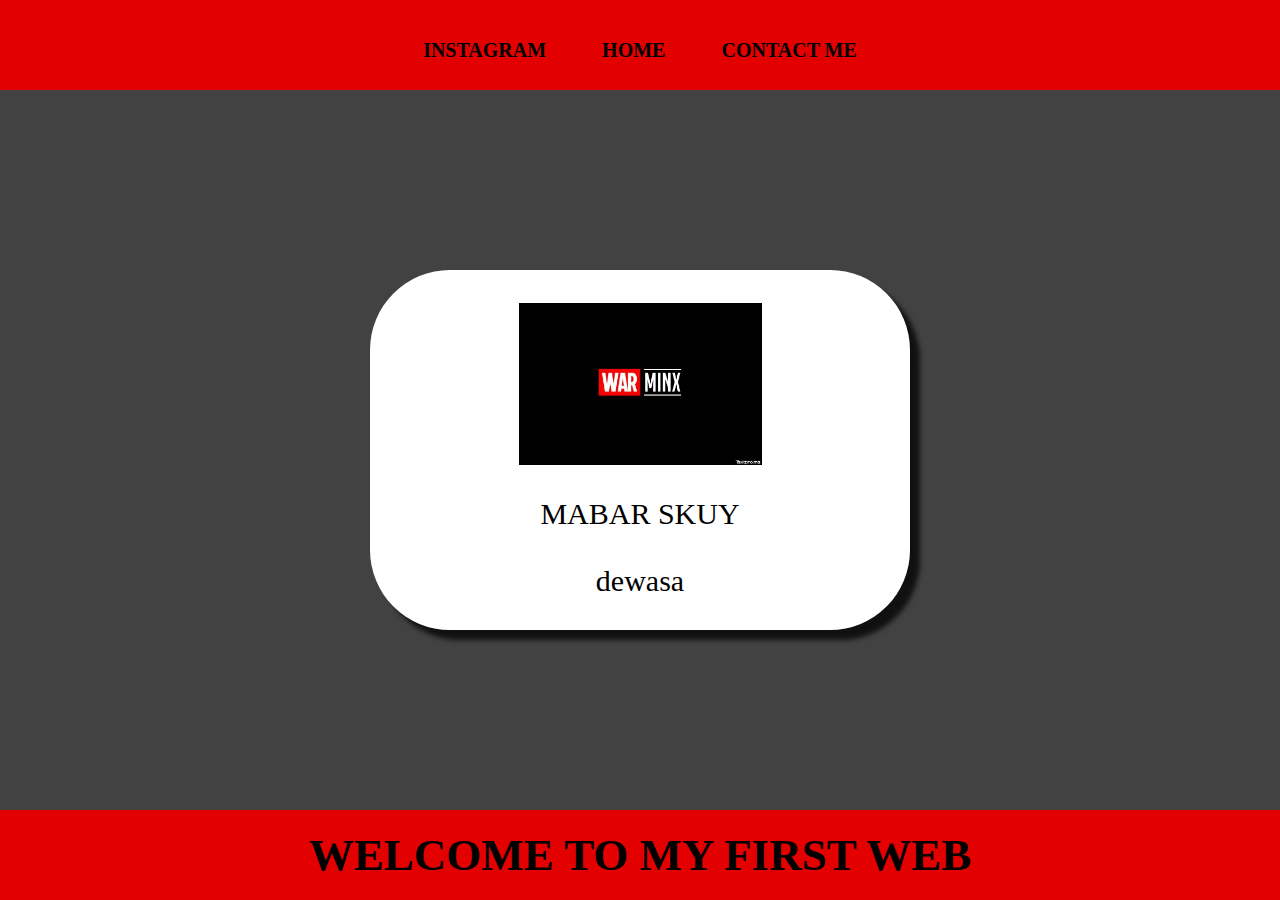
<file: my first html/index.html>
<!DOCTYPE html>
<html>
<head>
    <title>index</title>
    <link rel="stylesheet" href="style.css" />
</head>
<body>
    <div class="container">
        <!-- NAVIGATION BAR -->
        <div class="container-navbar">
            <ul class="ul-navbar">
                <li class="li-navbar">
                    <a href="instagram.html" class="a-navbar"> INSTAGRAM</a>
                </li>
                <li class="li-navbar">
                    <a href="#" class="a-navbar">HOME</a>
                </li>
                <li class="li-navbar">
                    <a href="contact.html" class="a-navbar">CONTACT ME</a>
                </li>
            </ul>
        </div>
        <!-- NAVIGATION BAR END -->
        <!-- CONTENT -->
        <div class="container-content">
            <a href="https://app.adjust.com/34cqh6a_tvv1g60?deeplink=mobilelegends://appinvites/mlr/whatsapp_40000"
                class="a-content">
                <img src="warminx.jpg" class="img-content" />
                <p>MABAR SKUY</p>
                <!--DATA JS START-->
                <div id="biodata"></div>
                <!--DATA JS END -->
            </a>
        </div>
        <!-- CONTENT END -->
        <!-- FOOTER -->
        <div class="container-footer">
            <h1 class="h1-footer">WELCOME TO MY FIRST WEB</h1>
        </div>
        <!-- FOOTER END -->
    </div>
    <script src="data.js"></script>
</body>
</html>
</file>
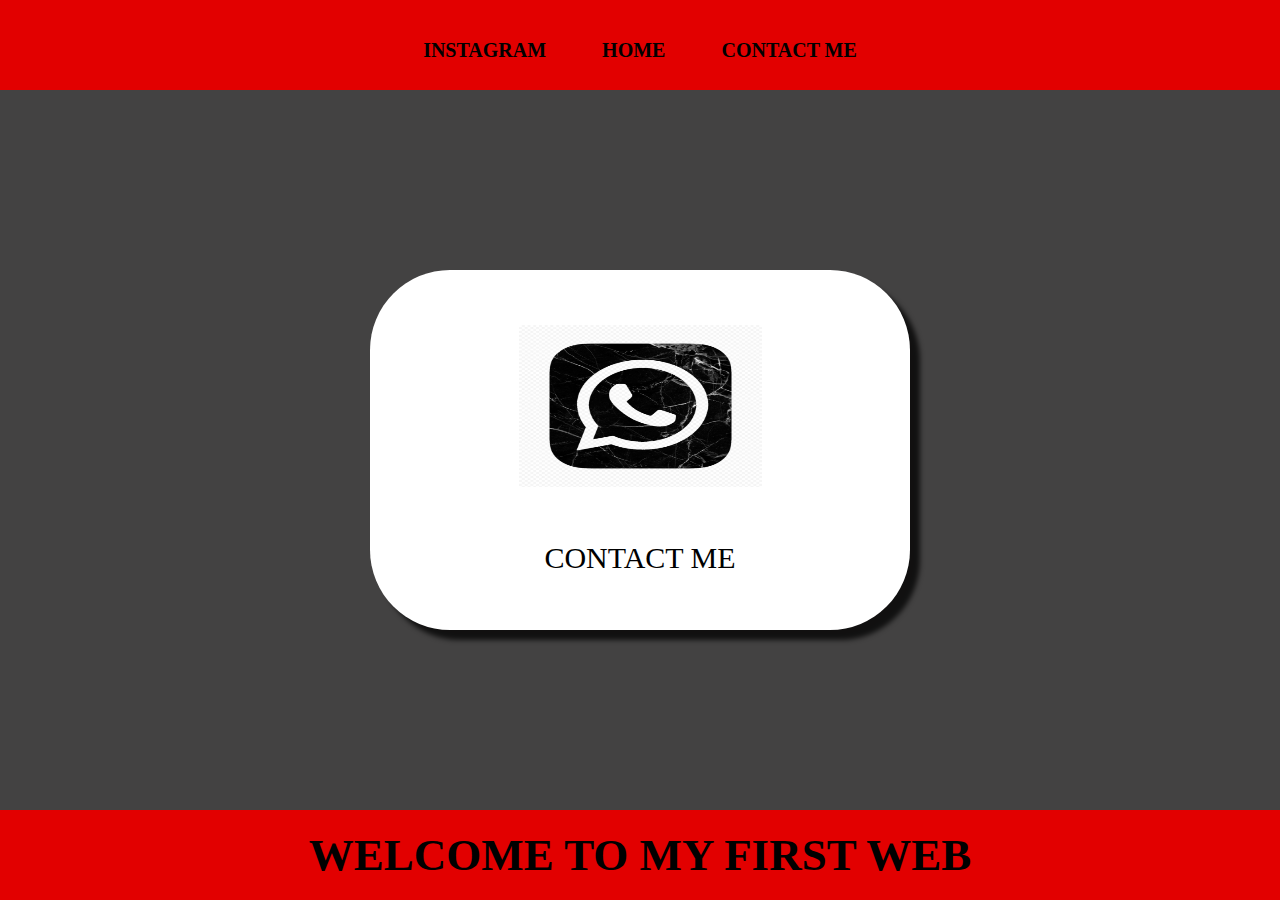
<file: my first html/contact.html>
<!DOCTYPE html>
<html>

<head>
    <title>My contact</title>
    <link rel="stylesheet" href="style.css" />
</head>

<body>
    <div class="container">
        <!-- NAVIGATION BAR -->
        <div class="container-navbar">
            <ul class="ul-navbar">
                <li class="li-navbar">
                    <a href="instagram.html" class="a-navbar"> INSTAGRAM</a>
                </li>
                <li class="li-navbar">
                    <a href="index.html" class="a-navbar">HOME</a>
                </li>
                <li class="li-navbar">
                    <a href="contact.html" class="a-navbar">CONTACT ME</a>
                </li>
            </ul>
        </div>
        <!-- NAVIGATION BAR END -->

        <!-- CONTENT -->
        <div class="container-content">
            <a href="https://wa.me/6282289510960" class="a-content">
                <img src="Whatsapp.jpeg" class="img-content" />
                <p>CONTACT ME</p>
            </a>

        </div>
        <!-- CONTENT END -->

        <!-- FOOTER -->
        <div class="container-footer">
            <h1 class="h1-footer">WELCOME TO MY FIRST WEB</h1>
        </div>
        <!-- FOOTER END -->
    </div>
</body>

</html>
</file>
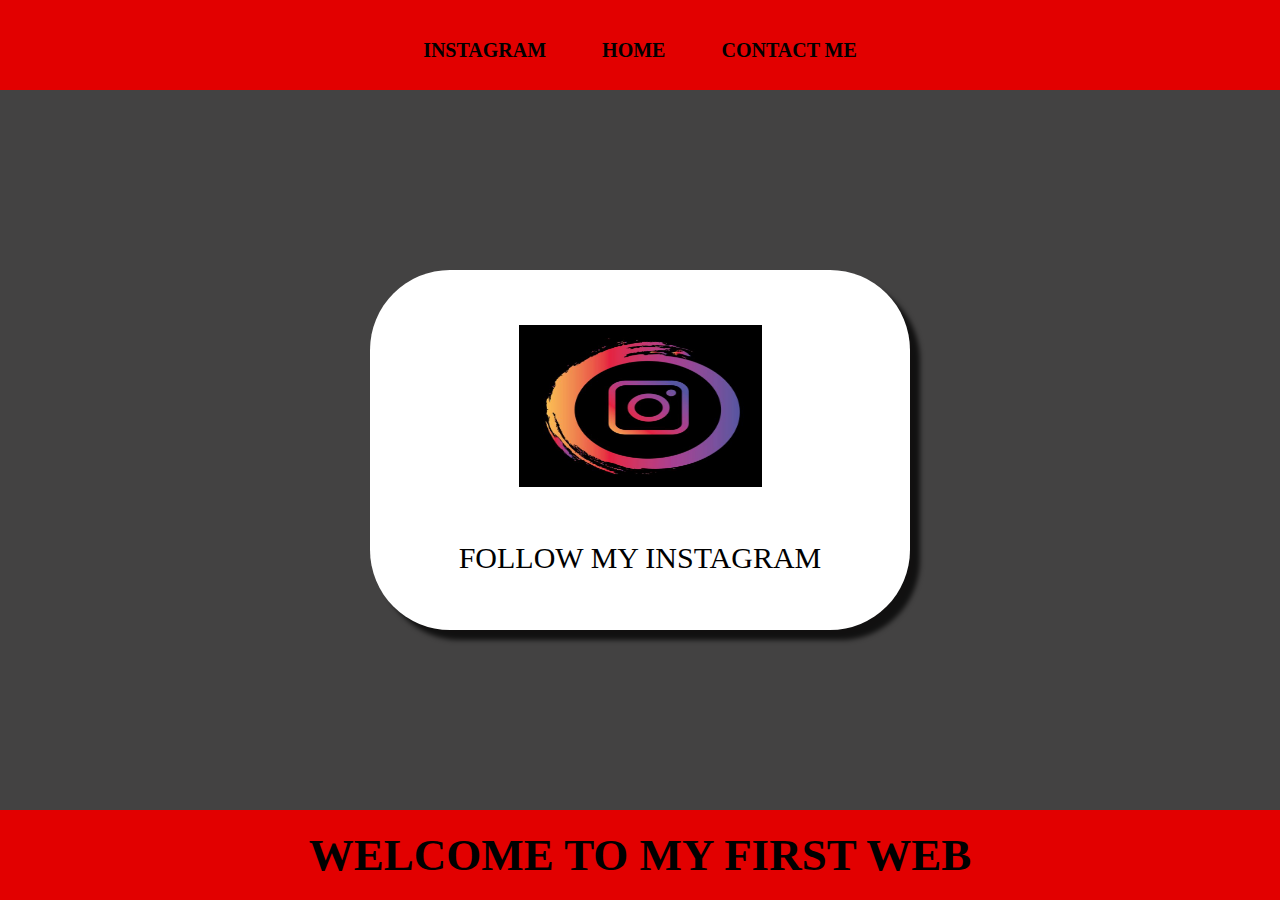
<file: my first html/instagram.html>
<!DOCTYPE html>
<html>
    <head>
        <title>My instagram</title>
        <link rel="stylesheet" href="style.css"/>
    </head>
    <body>
        <div class="container">
        <!-- NAVIGATION BAR -->
        <div class="container-navbar">
            <ul class="ul-navbar">
                <li class="li-navbar">
                    <a href="instagram.html" class="a-navbar"> INSTAGRAM</a>
                </li>
                <li class="li-navbar">
                    <a href="index.html" class="a-navbar">HOME</a>
                </li>
                <li class="li-navbar">
                    <a href="contact.html" class="a-navbar">CONTACT ME</a>
                </li>
            </ul>
        </div>
        <!-- NAVIGATION BAR END -->

        <!-- CONTENT -->
        <div class="container-content">
            <a href="https://instagram.com/aden.dr" class="a-content">
            <img src="instagramlogo.jpeg" class="img-content"/>
            <p>FOLLOW MY INSTAGRAM</p>
            </a>

        </div>
        <!-- CONTENT END -->
        
        <!-- FOOTER -->
        <div class="container-footer">
            <h1 class="h1-footer">WELCOME TO MY FIRST WEB</h1>
        </div>
        <!-- FOOTER END -->
    </div>
    </body>
</html>
</file>
<file: my first html/style.css>
*,
html {
    margin: 0;
    padding: 0;
}

.container-navbar {
   background-color: #e20000;
   width: 100%;
   height: 10vh;
}

.ul-navbar {
    display: flex;
    height: 100px;
    justify-content: center;
    align-items: center;
}

.li-navbar {
   list-style-type: none;
   padding: 20px;
   margin: 8px;
   color:black;
   font-size: 20px;
}

.li-navbar:hover {
    background-color: rgb(255, 255, 255);
    transition: .3s ease-in-out;
    transition-delay: .1s;
    border-radius: 8px;
  }

  .a-navbar {
    color: rgb(0, 0, 0);
    text-decoration: none;
    font-weight: 850;
  }

.container-content {
    background-color: #434242;
    display: flex;
    justify-content: center;
    align-items: center;
    height: 80vh;
}

.a-content {
    background-color: white;
    color: black;
    text-decoration: none;
    font-size: 30px;
    width: 540px;
    height: 360px;
    display: flex;
    flex-direction: column;
    justify-content: space-evenly;
    align-items: center;
    border-radius: 80px;
    box-shadow: 10px 10px 5px 0px rgba(0, 0, 0, 0.75);
    -webkit-box-shadow: 10px 10px 5px 0px rgba(0, 0, 0, 0.75);
    -moz-box-shadow: 10px 10px 5px 0px rgba(0, 0, 0, 0.75);
  }

.img-content {
    width: 45%;
    height: 45%;
}

.container-footer {
    background-color:#e20000;
    display: flex;
    justify-content: center;
    align-items: center;
    height: 10vh;
}

.h1-footer {
    font-size:45px;
    color:000;
}
</file>
